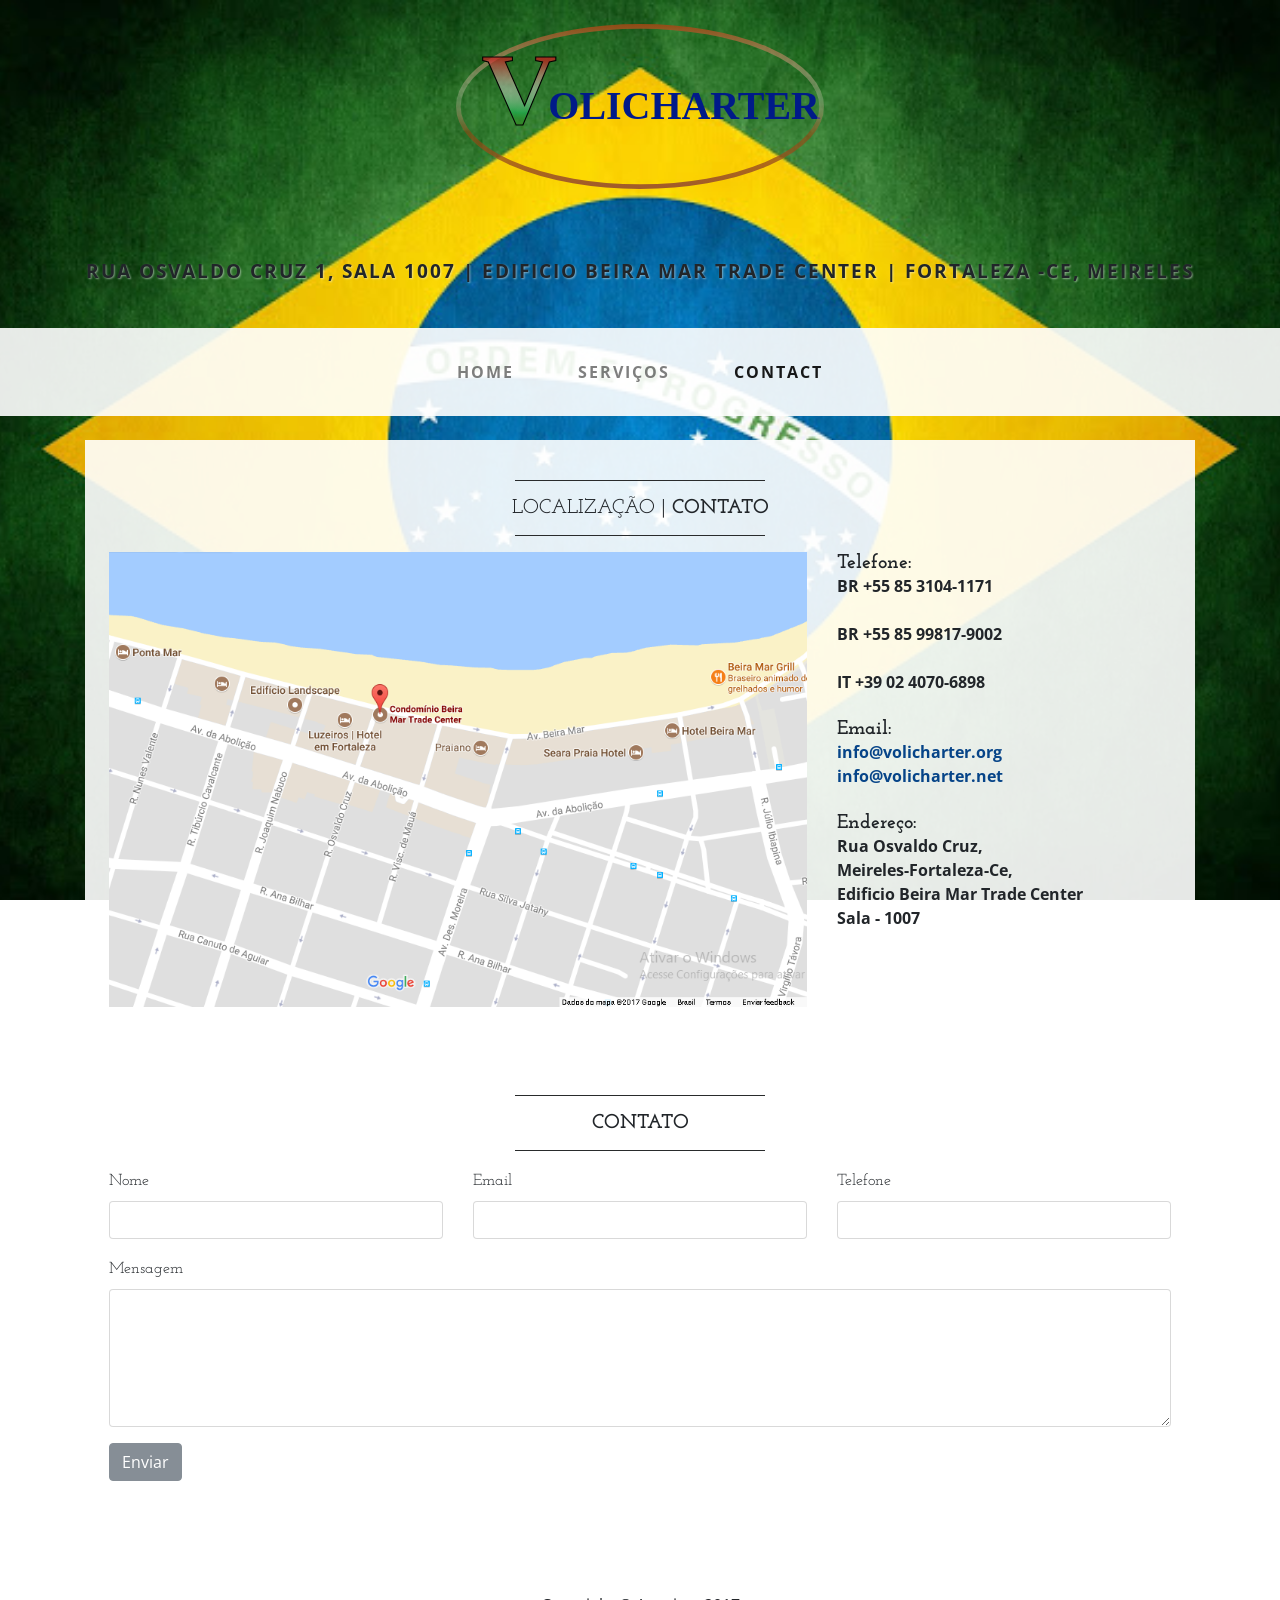
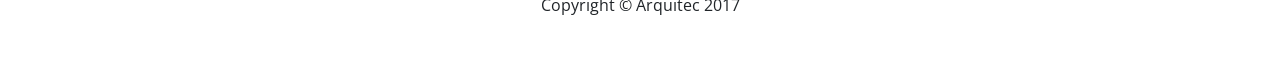
<file: contato.html>
<!DOCTYPE html>
<html lang="pt-br">

  <head>

    <meta charset="utf-8">
    <meta name="viewport" content="width=device-width, initial-scale=1, shrink-to-fit=no">
    <meta name="description" content="">
    <meta name="author" content="">

    <title>Volicharter</title>

    <!-- Bootstrap core CSS -->
    <link href="vendor/bootstrap/css/bootstrap.min.css" rel="stylesheet">

    <!-- Custom fonts for this template -->
    <link href="https://fonts.googleapis.com/css?family=Open+Sans:300italic,400italic,600italic,700italic,800italic,400,300,600,700,800" rel="stylesheet" type="text/css">
    <link href="https://fonts.googleapis.com/css?family=Josefin+Slab:100,300,400,600,700,100italic,300italic,400italic,600italic,700italic" rel="stylesheet" type="text/css">

    <!-- Custom styles for this template -->
    <link href="css/business-casual.css" rel="stylesheet">

  </head>

  <body>

    <div class="tagline-lower text-center text-expanded text-shadow-white text-uppercase  mb-5 d-none d-lg-block p-4">
          <img class="img-responsive" src="img/desenhando.svg" alt="">
     </div>            
     <div class="tagline-lower text-center text-expanded text-shadow-white text-uppercase  mb-5 d-none d-lg-block">
       <strong class=".navbar-brand">  Rua Osvaldo Cruz 1, Sala 1007  | Edificio Beira Mar Trade Center | Fortaleza -CE, Meireles </strong>
     </div>

    <!-- Navigation -->
    <nav class="navbar navbar-expand-lg navbar-light bg-faded py-lg-4">
      <div class="container">
        <a class="navbar-brand text-uppercase text-expanded text-primary font-weight-bold d-lg-none" 
          href="#">Voli Charter</a>
        <button class="navbar-toggler" type="button" data-toggle="collapse" 
                data-target="#navbarResponsive" 
                aria-controls="navbarResponsive" 
                aria-expanded="false" 
                aria-label="Toggle navigation">
          <span class="navbar-toggler-icon"></span>
        </button>
        <div class="collapse navbar-collapse" id="navbarResponsive">
          <ul class="navbar-nav mx-auto">
            <li class="nav-item px-lg-4">
              <a class="nav-link text-uppercase text-expanded " href="index.html"><strong>Home</strong> 
                <span class="sr-only">(current)</span>
              </a>
            </li>
            <li class="nav-item  px-lg-4">
              <a class="nav-link text-uppercase text-expanded " href="servicos.html"><strong>Serviços</strong> </a>
            </li>
            <li class="nav-item active px-lg-4">
              <a class="nav-link text-uppercase text-expanded " href="contato.html"><strong>Contact</strong></a>
            </li>
          </ul>
        </div>
      </div>
    </nav>

    <div class="container">

      <div class="bg-faded p-4 my-4">
        <hr class="divider">
        <h2 class="text-center text-lg text-uppercase my-0">Localização | <strong>Contato</strong></h2>
        <hr class="divider">
        <div class="row">
          <div class="col-lg-8">
              <a href="https://www.google.com.br/maps/place/Condom%C3%ADnio+Beira+Mar+Trade+Center/@-3.7257634,-38.4992523,17z/data=!3m1!4b1!4m5!3m4!1s0x0:0x93066e115a853a97!8m2!3d-3.7257627!4d-38.4970634" 
                 alt="Clique no mapa">
                <img class="img-fluid mb-4 mb-lg-0" 
                  src="./img/localizacao.png" 
                  title="Localização de VoliCharter" alt="Localização de VoliCharter">
            </a>
            
          </div>
          <div class="col-lg-4 ">
            <h5 class="mb-0"><strong>Telefone:</strong></h5>
            <div class="mb-4"><strong>BR +55 85 3104-1171</strong></div>
            <div class="mb-4"><strong>BR +55 85 99817-9002</strong></div>
            <div class="mb-4"><strong>IT +39 02 4070-6898</strong></div>
            <h5 class="mb-0"><strong>Email:</strong></h5>
            <div class="mb-4">
              <a href="mailto:info@volicharter.org"><strong>info@volicharter.org</strong></a> <br>
              <a href="mailto:info@volicharter.net"><strong>info@volicharter.net</strong></a>              
            </div>
            <h5 class="mb-0"><strong>Endereço:</strong></h5>
            <div class="mb-4">
                <strong>Rua Osvaldo Cruz,</strong>
              <br>
              <strong>Meireles-Fortaleza-Ce,</strong><br>
              <strong>Edificio Beira Mar Trade Center</strong><br>
              <strong>Sala - 1007</strong> 
            </div>
          </div>
        </div>
      </div>

      <div class="bg-faded p-4 my-4">
        <hr class="divider">
        <h2 class="text-center text-lg text-uppercase my-0"><strong>Contato</strong>
          
        </h2>
        <hr class="divider">
        <form>
          <div class="row">
            <div class="form-group col-lg-4">
              <label class="text-heading">Nome</label>
              <input type="text" class="form-control">
            </div>
            <div class="form-group col-lg-4">
              <label class="text-heading">Email</label>
              <input type="email" class="form-control">
            </div>
            <div class="form-group col-lg-4">
              <label class="text-heading">Telefone</label>
              <input type="tel" class="form-control">
            </div>
            <div class="clearfix"></div>
            <div class="form-group col-lg-12">
              <label class="text-heading">Mensagem</label>
              <textarea class="form-control" rows="6"></textarea>
            </div>
            <div class="form-group col-lg-12">
              <button type="submit" class="btn btn-secondary">Enviar</button>
            </div>
          </div>
        </form>
      </div>

    </div>
    <!-- /.container -->

    <footer class="bg-faded text-center py-5">
      <div class="container">
        <p class="m-0">Copyright &copy; Arquitec 2017</p>
      </div>
    </footer>

    <!-- Bootstrap core JavaScript -->
    <script src="vendor/jquery/jquery.min.js"></script>
    <script src="vendor/popper/popper.min.js"></script>
    <script src="vendor/bootstrap/js/bootstrap.min.js"></script>

    <!-- Zoom when clicked function for Google Map -->
    <script>
      $('.map-container').click(function () {
        $(this).find('iframe').addClass('clicked')
      }).mouseleave(function () {
        $(this).find('iframe').removeClass('clicked')
      });
    </script>

  </body>

</html>
</file>
<file: css/business-casual.css>
/*!
 * Start Bootstrap - Business Casual (http://startbootstrap.com/template-overviews/business-casual)
 * Copyright 2013-2017 Start Bootstrap
 * Licensed under MIT (https://github.com/BlackrockDigital/startbootstrap-business-casual/blob/master/LICENSE)
 */

body {
  font-family: "Design System","Open Sans", Helvetica, Arial, sans-serif;
  background: url('../img/base.jpg') no-repeat center center fixed;
  -webkit-background-size: cover;
  -moz-background-size: cover;
  background-size: cover;
  -o-background-size: cover;
}

h1, h2, h3, h4, h5, h6, .text-heading {
  font-family: "Design System","Josefin Slab", "Helvetica Neue", Helvetica, Arial, sans-serif;
}

h1 {
  font-size: 4rem;
}

.tagline-upper {
  font-size: 5rem;
  font-weight: 700;
  line-height: 1;
}

.tagline-lower {
  font-size: 1.2rem;
  line-height: 1;
}

.text-expanded {
  letter-spacing: 2px;
}

.text-shadow {
  text-shadow: 1px 1px 2px rgba(0, 0, 0, 0.5);
}
.text-shadow-white {
  text-shadow: 1px 1px 2px rgba(247, 247, 247, 0.5);
}

.text-lg {
  font-size: 1.25rem;
}

.bg-faded {
  background-color: rgba(255, 255, 255, 0.9);
}

.bg-overlay {
  background-color: rgba(0, 0, 0, 0.7);
}

hr.divider {
  border-color: #292b2c;
  max-width: 250px;
}

.map-container iframe {
  pointer-events: none;
}

.map-container iframe.clicked {
  pointer-events: auto;
}
</file>
